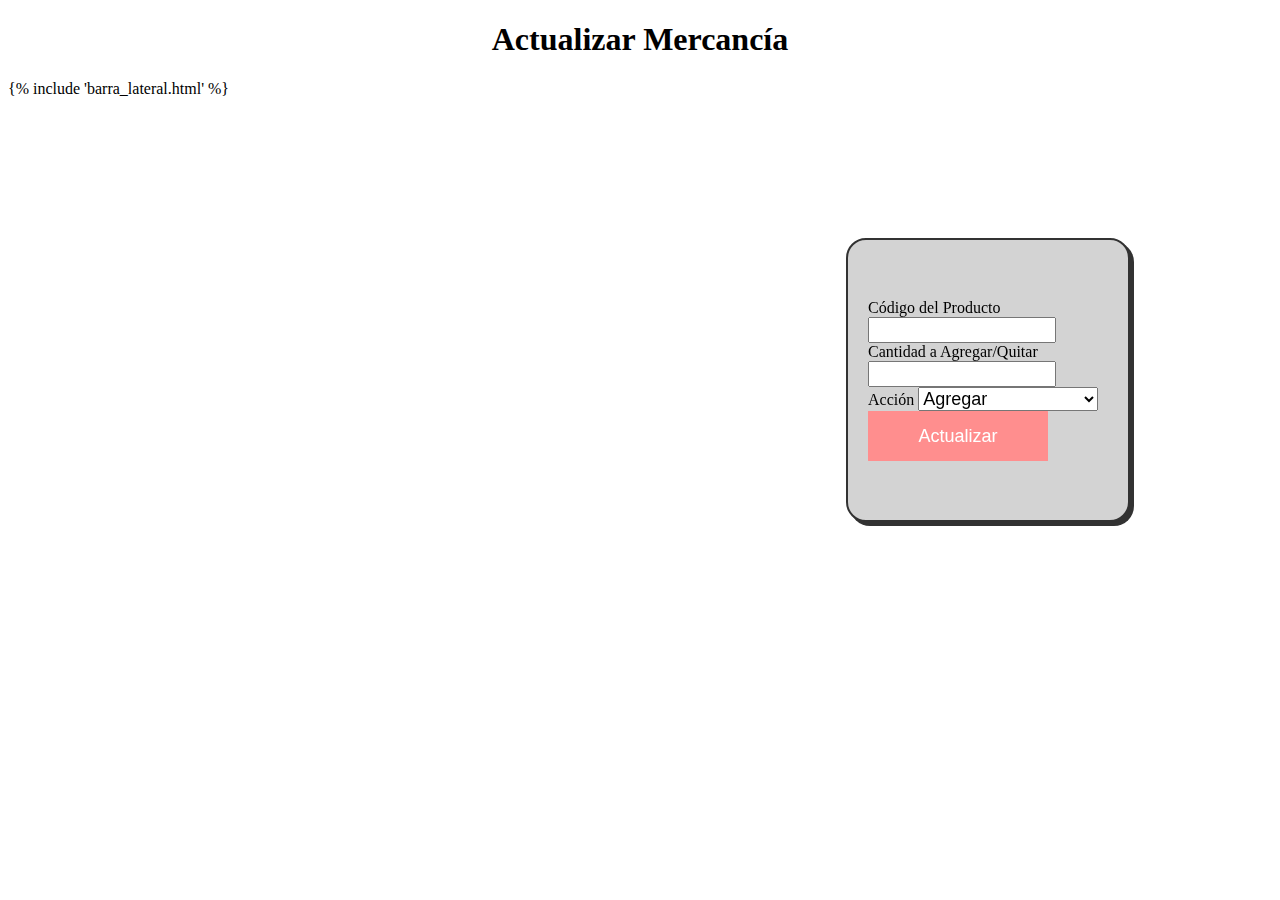
<file: templates/actualizar_mercancia.html>
<!DOCTYPE html>
<html lang="es">
<head>
    <meta charset="UTF-8">
    <title>Actualizar Mercancía</title>
    <link rel="stylesheet" href="/static/styles.css">
    <link rel="icon" href="/static/imagenes/Logo.png">
    <link rel="icon" href="https://i.postimg.cc/Y0hLQQmm/Logo.png">
    <script>
        async function actualizarMercancia(event) {
            event.preventDefault();

            const codigoProducto = document.getElementById("codigo_producto").value;
            const cantidadProducto = document.getElementById("cantidad_producto").value;
            const accion = document.getElementById("accion").value;

            const response = await fetch('/actualizar_mercancia_post', {
                method: 'POST',
                headers: {
                    'Content-Type': 'application/x-www-form-urlencoded'
                },
                body: new URLSearchParams({
                    codigo_producto: codigoProducto,
                    cantidad_producto: cantidadProducto,
                    accion: accion
                })
            });

            const data = await response.json();

            if (data.status === 'success') {
                alert(data.message);
            } else {
                alert(data.message);
            }
        }
    </script>
</head>
<body>
    <h1>Actualizar Mercancía</h1>
    {% include 'barra_lateral.html' %}

    <div class="wrapper">
        <span class="slider"></span>
        <div class="flip-card__inner">
            <div class="flip-card__front">
                <form onsubmit="actualizarMercancia(event)">
                    <label for="codigo_producto">Código del Producto</label>
                    <input type="text" id="codigo_producto" name="codigo_producto" required><br>
            
                    <label for="cantidad_producto">Cantidad a Agregar/Quitar</label>
                    <input type="number" id="cantidad_producto" name="cantidad_producto" required><br>
            
                    <label for="accion">Acción</label>
                    <select id="accion" name="accion">
                        <option value="agregar">Agregar</option>
                        <option value="quitar">Quitar</option>
                    </select><br>
            
                    <input type="submit" value="Actualizar">
                </form>
            </div>
        </div>
    </div>
</body>
</html>
</file>
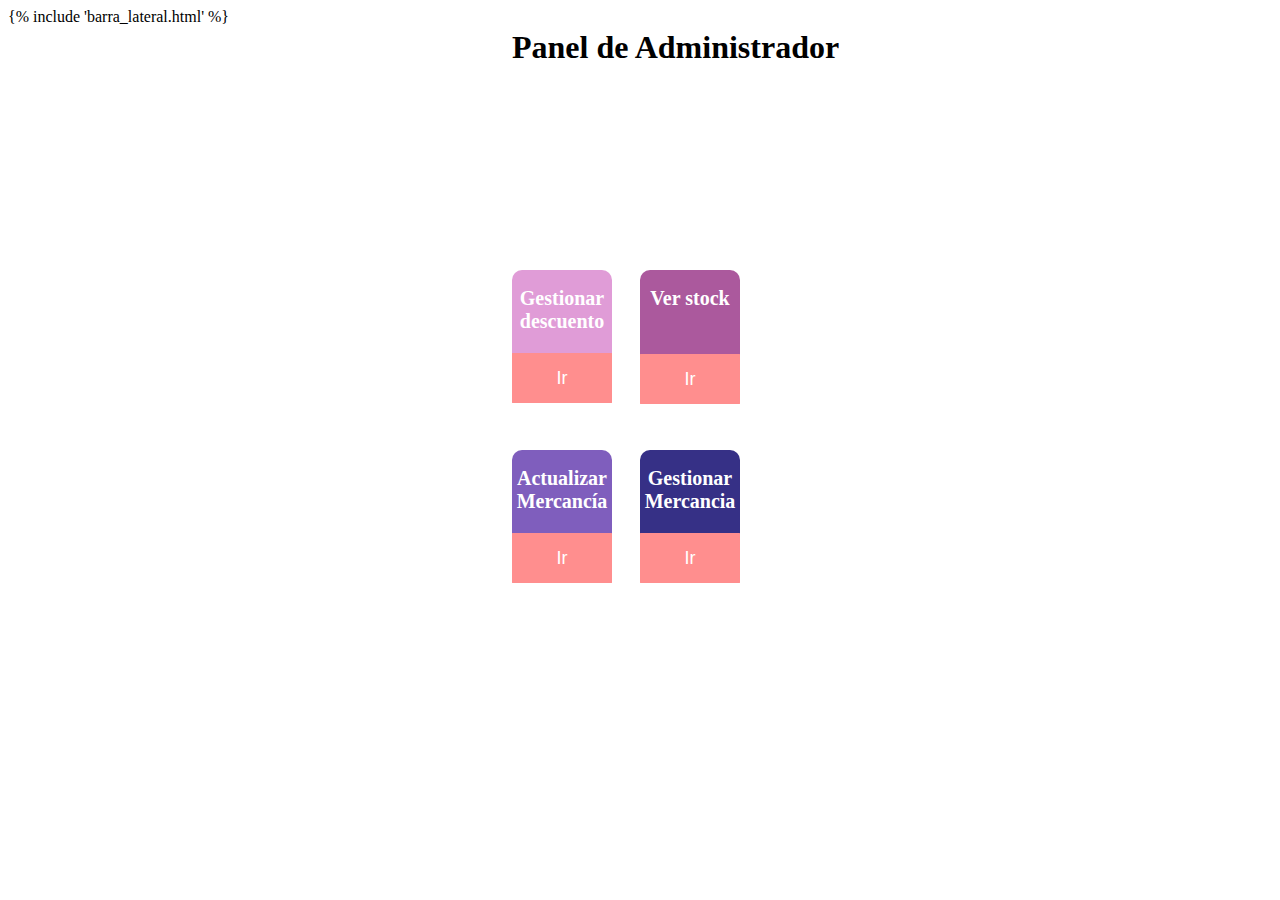
<file: templates/admin.html>
<!DOCTYPE html>
<html lang="es">
<head>
    <meta charset="UTF-8">
    <title>Panel de Administrador</title>
    <link rel="stylesheet" href="/static/admin.css">
    <link rel="icon" href="https://i.postimg.cc/Y0hLQQmm/Logo.png">
    <link rel="icon" href="/static/imagenes/Logo.png">
</head>
<body>
    <h1>Panel de Administrador</h1>
    {% include 'barra_lateral.html' %}
    <div class="cards">

        <form class="card descuento" action="/gestionar_descuentos" method="get">
            <p class="tip">Gestionar descuento</p>
            <input type="submit" value="Ir">
        </form>

        <form class="card stock" action="/ver_stock" method="get">
            <p class="tip">Ver stock <br> </p>
            <input type="submit" value="Ir">
        </form>

        <form class="card actualizar" action="/actualizar_mercancia" method="get">
            <p class="tip">Actualizar Mercancía</p>
            <input type="submit" value="Ir">
        </form>

        <form class="card gestionar" action="/gestionar_mercancia" method="get">
            <p class="tip">Gestionar Mercancia</p>
            <input type="submit" value="Ir">
        </form>
    </div>
</body>
</html>
</file>
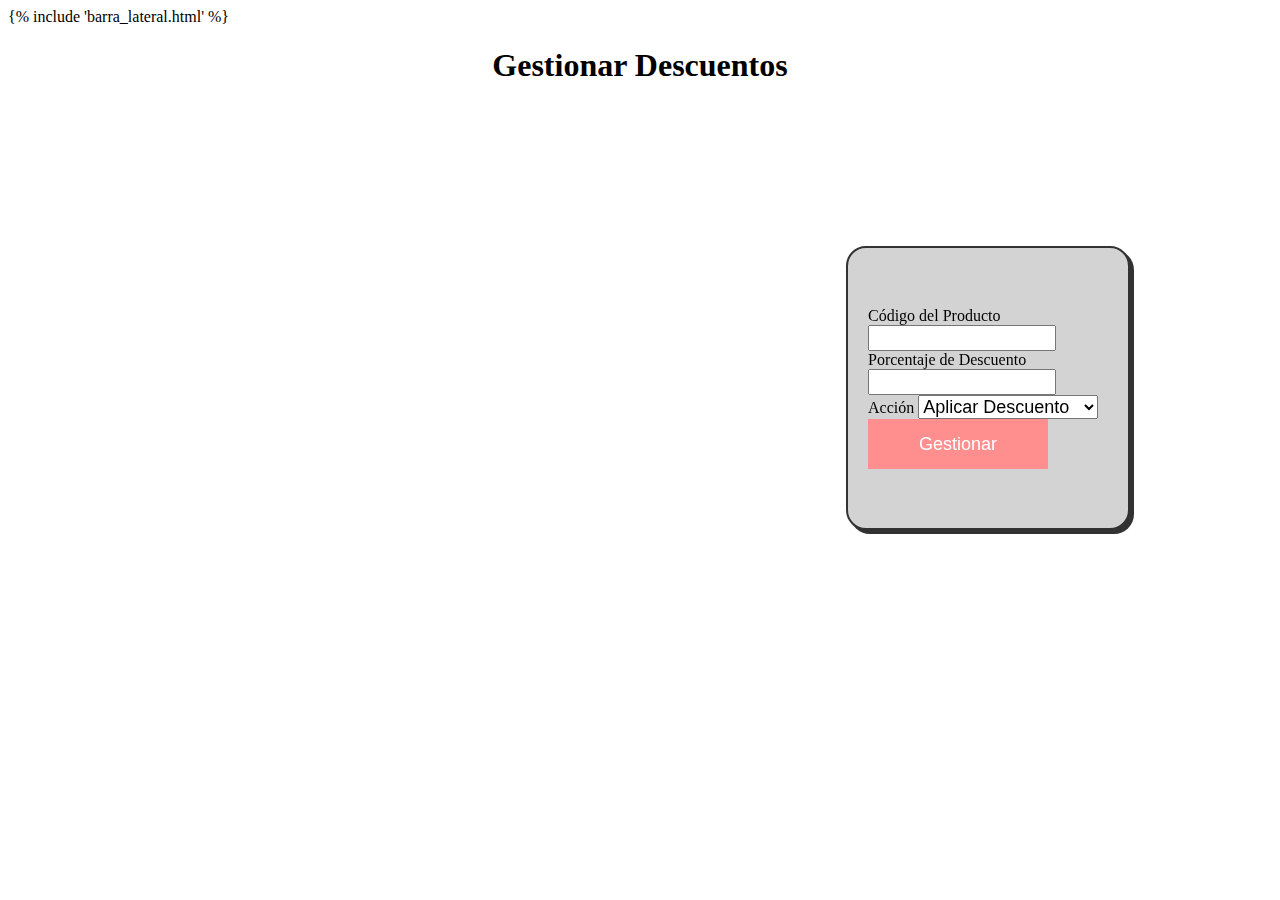
<file: templates/gestionar_descuentos.html>
<!DOCTYPE html>
<html lang="es">
<head>
    <meta charset="UTF-8">
    <title>Gestionar Descuentos</title>
    <link rel="stylesheet" href="/static/styles.css">
    <link rel="icon" href="/static/imagenes/Logo.png">
    <link rel="icon" href="https://i.postimg.cc/Y0hLQQmm/Logo.png">
    <script>
        async function gestionarDescuentos(event) {
            event.preventDefault();

            const codigoProducto = document.getElementById("codigo_producto").value;
            const porcentajeDescuento = document.getElementById("porcentaje_descuento").value;
            const accion = document.getElementById("accion").value;

            const response = await fetch('/gestionar_descuentos_post', {
                method: 'POST',
                headers: {
                    'Content-Type': 'application/x-www-form-urlencoded'
                },
                body: new URLSearchParams({
                    codigo_producto: codigoProducto,
                    porcentaje_descuento: porcentajeDescuento,
                    accion: accion
                })
            });

            const data = await response.json();

            if (data.status === 'success') {
                alert(data.message);
            } else {
                alert(data.message);
            }
        }
    </script>
</head>
<body>
    {% include 'barra_lateral.html' %}
    <h1>Gestionar Descuentos</h1>
    <div class="wrapper">
        <span class="slider"></span>
        <div class="flip-card__inner">
            <div class="flip-card__front">
                <form onsubmit="gestionarDescuentos(event)">
                    <label for="codigo_producto">Código del Producto</label>
                    <input type="text" id="codigo_producto" name="codigo_producto" required><br>
            
                    <label for="porcentaje_descuento">Porcentaje de Descuento</label>
                    <input type="number" id="porcentaje_descuento" name="porcentaje_descuento" required><br>
            
                    <label for="accion">Acción</label>
                    <select id="accion" name="accion">
                        <option value="aplicar">Aplicar Descuento</option>
                        <option value="quitar">Quitar Descuento</option>
                    </select><br>
            
                    <input type="submit" value="Gestionar">
                </form>
            </div>
        </div>
    </div>
</body>
</html>
</file>
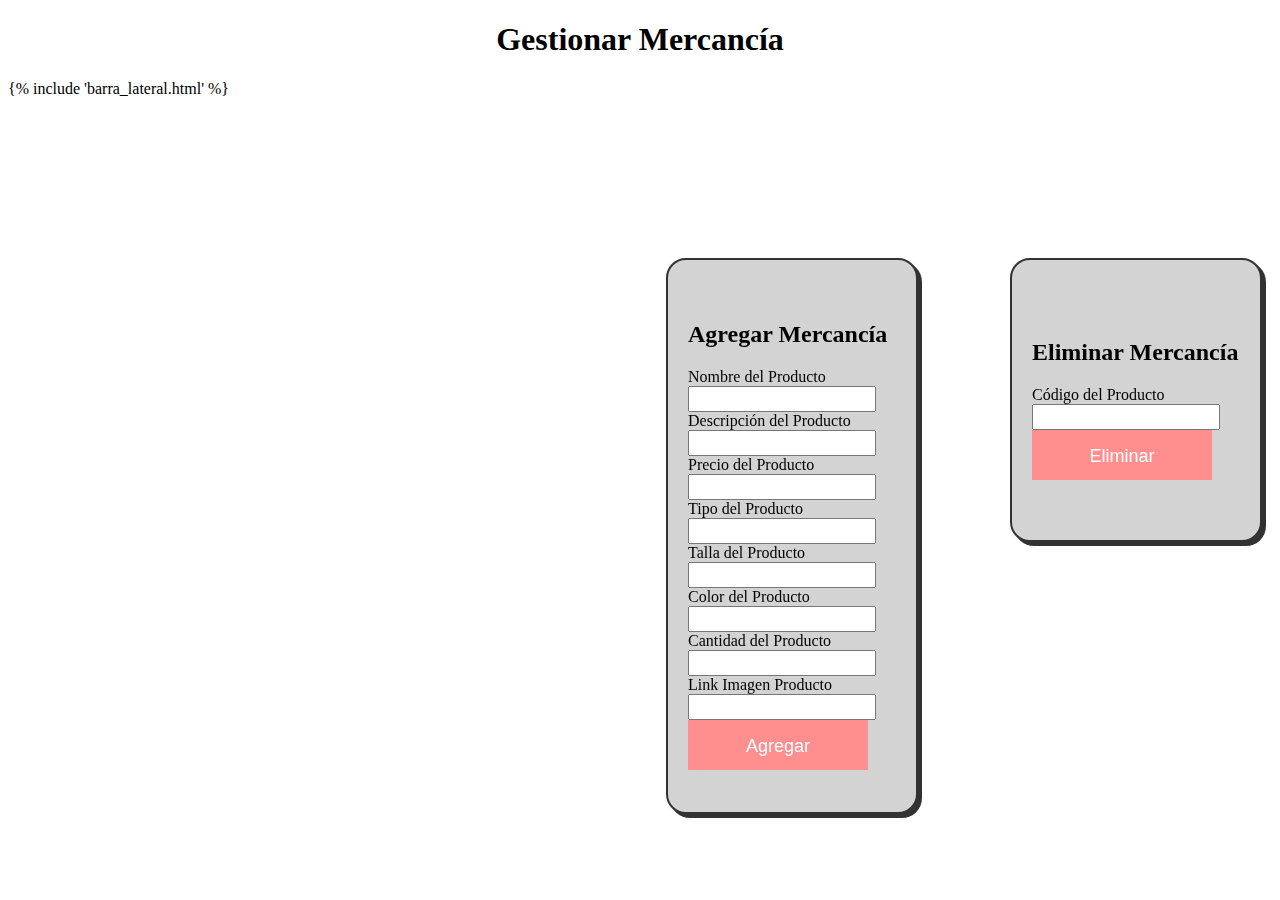
<file: templates/gestionar_mercancia.html>
<!DOCTYPE html>
<html lang="es">
<head>
    <meta charset="UTF-8">
    <title>Gestionar Mercancía</title>
    <link rel="stylesheet" href="/static/styles.css">
    <link rel="icon" href="/static/imagenes/Logo.png">
    <link rel="icon" href="https://i.postimg.cc/Y0hLQQmm/Logo.png">
    <script>
        async function agregarMercancia(event) {
            event.preventDefault();

            const formData = new FormData(event.target);
            const response = await fetch('/agregar_mercancia_post', {
                method: 'POST',
                body: formData
            });

            const data = await response.json();

            alert(data.message);
        }

        async function eliminarMercancia(event) {
            event.preventDefault();

            const formData = new FormData(event.target);
            const response = await fetch('/eliminar_mercancia_post', {
                method: 'POST',
                body: formData
            });

            const data = await response.json();

            alert(data.message);
        }
    </script>
</head>
<body>
    <h1>Gestionar Mercancía</h1>
    {% include 'barra_lateral.html' %}
    <div style="display: flex; justify-content: space-between; padding: 20px;">
        <div class="wrapper">
            <span class="slider"></span>
            <div class="flip-card__inner">
                <div class="flip-card__Agregar">
                    <form onsubmit="agregarMercancia(event)">
                        <h2>Agregar Mercancía</h2>
                        <label for="nombre_producto">Nombre del Producto</label>
                        <input type="text" id="nombre_producto" name="nombre_producto" required><br>

                        <label for="descripcion_producto">Descripción del Producto</label>
                        <input type="text" id="descripcion_producto" name="descripcion_producto" required><br>

                        <label for="precio_producto">Precio del Producto</label>
                        <input type="number" id="precio_producto" name="precio_producto" required min="0"><br>

                        <label for="tipo_producto">Tipo del Producto</label>
                        <input type="text" id="tipo_producto" name="tipo_producto" required><br>

                        <label for="talla_producto">Talla del Producto</label>
                        <input type="text" id="talla_producto" name="talla_producto" required><br>

                        <label for="color_producto">Color del Producto</label>
                        <input type="text" id="color_producto" name="color_producto" required><br>

                        <label for="cantidad_producto">Cantidad del Producto</label>
                        <input type="number" id="cantidad_producto" name="cantidad_producto" required min="0"><br>

                        <label for="url_producto">Link Imagen Producto</label>
                        <input type="text" id="url_producto" name="url_producto" required><br>

                        <input type="submit" value="Agregar">
                    </form>
                </div>
                <div class="flip-card_eliminar">
                    <form onsubmit="eliminarMercancia(event)">
                        <h2>Eliminar Mercancía</h2>
                        <label for="codigo_producto">Código del Producto</label>
                        <input type="text" id="codigo_producto" name="codigo_producto" required><br>

                        <input type="submit" value="Eliminar">
                    </form>
                </div>
            </div>
        </div>
    </div>
</body>
</html>
</file>
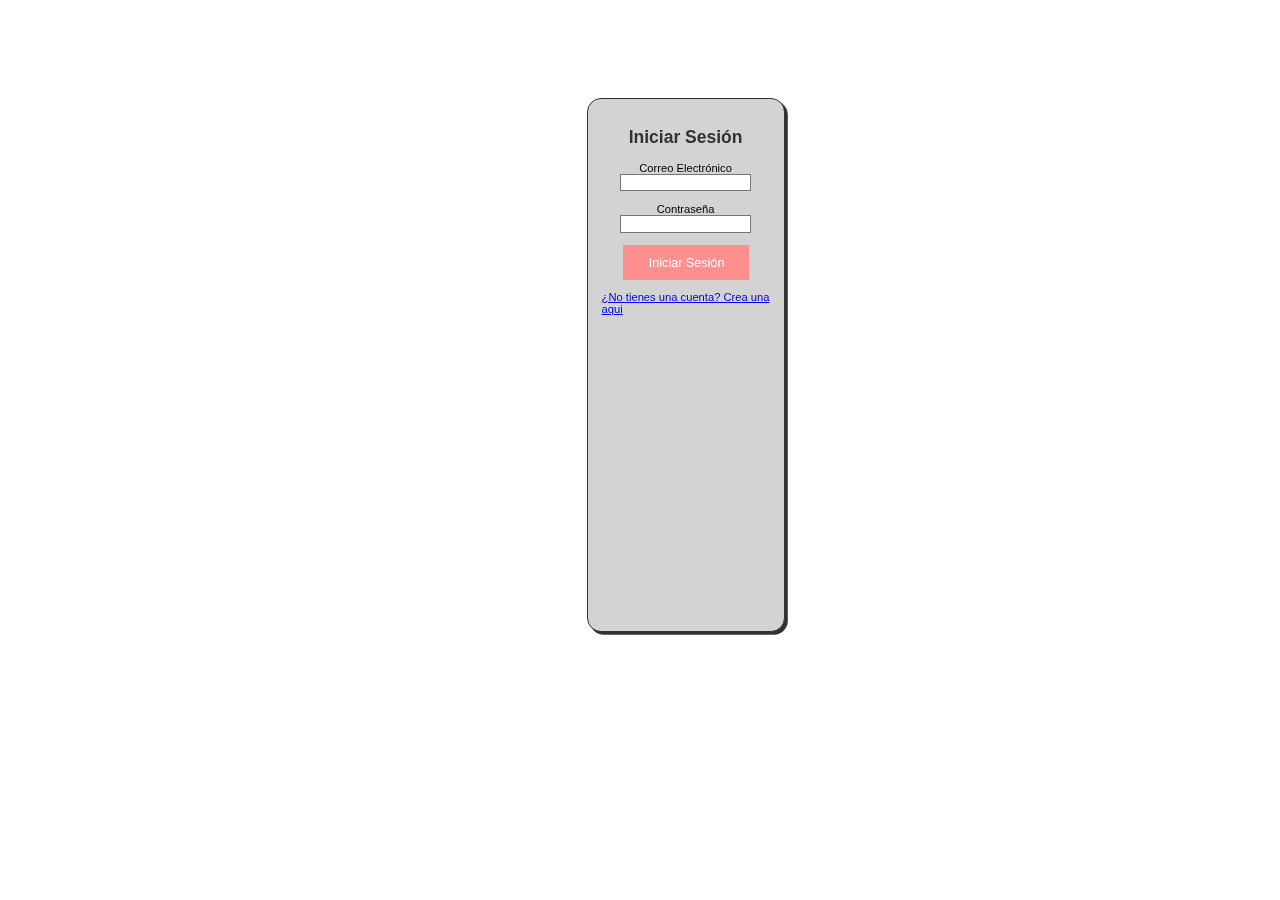
<file: templates/login.html>
<!DOCTYPE html>
<html lang="es">
<head>
    <meta charset="UTF-8">
    <title>Iniciar Sesión</title>
    <link rel="stylesheet" href="/static/index.css">
    <link rel="icon" href="/static/imagenes/Logo.png">
    <link rel="icon" href="https://i.postimg.cc/Y0hLQQmm/Logo.png">
</head>
<body>
    <div class="wrapper">
        <span class="slider"></span>
        <div class="flip-card__inner">
            <div class="flip-card__front">
                <div class="title">Iniciar Sesión</div>
                <form class="flip-card__form" id="loginForm">
                    <label for="email">Correo Electrónico</label>
                    <input type="email" id="email" name="email" required><br>

                    <label for="password">Contraseña</label>
                    <input type="password" id="password" name="password" required><br>

                    <input type="submit" value="Iniciar Sesión">
                    <a href="/register">
                        <p>¿No tienes una cuenta? Crea una aqui</p>
                    </a>
                </form>
            </div>
        </div>
    </div>
    <script>
    document.getElementById('loginForm').addEventListener('submit', function(event) {
        event.preventDefault();

        const email = document.getElementById('email').value;
        const password = document.getElementById('password').value;

        fetch('/login', {
            method: 'POST',
            headers: {
                'Content-Type': 'application/x-www-form-urlencoded'
            },
            body: `email=${encodeURIComponent(email)}&password=${encodeURIComponent(password)}`
        })
        .then(response => response.json())
        .then(data => {
            if (data.success) {
                window.location.href = data.redirect_url;
            } else {
                alert(data.message);
            }
        })
        .catch(error => {
            console.error('Error en la solicitud:', error);
            alert('Ocurrió un error. Inténtalo de nuevo más tarde.');
        });
    });
    </script>
</body>
</html>
</file>
<file: static/styles.css>
.logo  {
    position: absolute;
    display: block;
    margin-left: 300px;
}


.wrapper {
    position: absolute;
    --input-focus-color: #2d8cf0;
    --font-color: #323232;
    --font-color-sub: #666;
    --bg-color: #fff;
    --bg-color-alt: #666;
    --main-color: #323232;
    margin-inline-start: 58em;
    margin-block-start: 140px;
    
}


.flip-card__front {
    padding: 20px;
    margin-inline-start: -100px;
    position: absolute;
    display: flex;
    flex-direction: column;
    justify-content: center;
    backface-visibility: hidden;
    background: lightgray;
    border-radius: 20px;
    border: 2px solid var(--main-color);
    box-shadow: 4px 4px var(--main-color);
    width: 15em;
    height: 15em;
}

.flip-card__form {
    display: flex;
    flex-direction: column;
    align-items: center;
    height: 43em;
    padding-bottom: 3em;
}
.flip-card__inner {
    transition: transform 0.8s;
    transform-style: preserve-3d;
    width: calc(100% - 20px); 
    margin-left: 10px;
}
h1 {
    display: flex;
    justify-content: center;
}
.avatars {
    display: flex;
    position:absolute;
    align-items: center;
    transform: translate(100px, 0);
    margin-block-start: 700px;
}
.avatar-img:nth-child(2) {
    transform: translate(-100px, 0);

}
.avatar-img:nth-child(3) {
    transform: translate(-200px, 0);
}
.avatar-img {
    cursor: pointer;
    width: 150px;
    height: 150px;
    object-fit: cover;
    border-radius: 50%;
    border: solid 2px #fff;
    transition: all 0.3s;
}
.avatar-img:hover:is(.avatar-img:nth-child(1), .avatar-img:nth-child(2)) {
    margin-right: 120px;
}
.avatar-img:hover {
    box-shadow: 0 0 5px 5px pink;
}

 input[type=submit]  {
    --bg: #ff8e8e;
    --hover-bg: #ff6e6e;
    --hover-text: #000;
    color: #fff;
    cursor: pointer;
    border: 1px solid var(--bg);
    border-radius: .4px;
    padding: .8em 2em;
    background: var(--bg);
    transition: .2s;
    height: 50px;
  }
  
  input[type=submit]:hover {
    color: var(--hover-text);
    transform: translate(0, .25rem);
    background: var(--hover-bg);
    box-shadow: .25rem .25rem var(--bg);
  }
  
  input[type=submit]:active {
    transform: translate(0);
    box-shadow: none;
  }
  input {
    font-size: 18px;
    height: 20px;
    width: 10em;
  }
  .u-section-1 .u-sheet-1 {
    min-height: 400px;
  }

  select {
    font-size: 18px;
    height: 24px;
    width: 10em;
  }

  .flip-card__Agregar {
    padding: 20px;
    margin-inline-start: -100px;
    position: absolute;
    display: flex;
    flex-direction: column;
    justify-content: center;
    backface-visibility: hidden;
    background: lightgray;
    border-radius: 20px;
    border: 2px solid var(--main-color);
    box-shadow: 4px 4px var(--main-color);
    width: 13em;
    height: 32em;
    right: 3em;
  }

  .flip-card_eliminar {
    padding: 20px;
    margin-inline-start: -100px;
    position: absolute;
    display: flex;
    flex-direction: column;
    justify-content: center;
    backface-visibility: hidden;
    background: lightgray;
    border-radius: 20px;
    border: 2px solid var(--main-color);
    box-shadow: 4px 4px var(--main-color);
    width: 13em;
    height: 15em;
    left: 9em;
  }
</file>
<file: static/admin.css>
h1 {
    position: absolute;
    left: 40%;
}
.cards {
    display: flex;
    flex-direction: row;
    gap: 15px;
}

.cards .descuento {
    background-color: rgba(202, 84, 186, 0.582);
    position: absolute;
    top: 30%;
    left: 40%;
}
.cards .stock {
    background-color: #8d1c7abb;
    top: 30%;
    left: 50%;
    position: absolute;
}

.cards .stock input[type="submit"] {
    margin-top: 24px;
}

.cards .actualizar {
    background-color: #5f36accc;
    position: absolute;
    top: 50%;
    left: 40%;

}
.cards .gestionar {
    background-color: #363086;
    position: absolute;
    top: 50%;
    left: 50%;
}

.cards .card {
    display: flex;
    align-items: center;
    justify-content: center;
    flex-direction: column;
    text-align: center;
    height: 130px;
    width: 100px;
    border-radius: 10px;
    color: white;
    cursor: pointer;
    transition: 400ms;
    font-size: 20px;
}

.cards .card p.tip {
    font-size: 1em;
    font-weight: 700;
}

.cards .card p.second-text {
    font-size: .7em;
    
}

.cards .card:hover {
    transform: scale(1.2, 1.2);
}

.cards:hover > .card:not(:hover) {
    transform: scale(0.9, 0.9);
}

input[type=submit]  {
    --bg: #ff8e8e;
    --hover-bg: #ff6e6e;
    --hover-text: #000;
    color: #fff;
    cursor: pointer;
    border: 1px solid var(--bg);
    border-radius: .4px;
    padding: .8em 2em;
    background: var(--bg);
    transition: .2s;
    height: 50px;
  }

  input[type=submit]:hover {
    color: var(--hover-text);
    transform: translate(0, .25rem);
    background: var(--hover-bg);
    box-shadow: .25rem .25rem var(--bg);
  }
  
  input[type=submit]:active {
    transform: translate(0);
    box-shadow: none;
  }
  input {
    font-size: 18px;
    height: 20px;
    width: 5.6em;
  }
</file>
<file: static/index.css>
body {
    font-family: Arial, sans-serif;
    background-image: url('https://i.postimg.cc/X797m23Y/fondo.jpg');
    background-repeat: no-repeat;
    background-attachment: fixed;
    background-size: cover;
    background-color: contain;
    display: flex;
    zoom: 0.7;
    min-height: 100vh;
    margin: 0;
}
.logo  {
    position: absolute;
    display: block;
    margin-left: 300px;
}


.wrapper {
    position: absolute;
    --input-focus-color: #2d8cf0;
    --font-color: #323232;
    --font-color-sub: #666;
    --bg-color: #fff;
    --bg-color-alt: #666;
    --main-color: #323232;
    margin-inline-start: 58em;
    margin-block-start: 140px;
    
}


.flip-card__front {
    padding: 20px;
    margin-inline-start: -100px;
    position: absolute;
    display: flex;
    flex-direction: column;
    justify-content: center;
    backface-visibility: hidden;
    background: lightgray;
    border-radius: 20px;
    border: 2px solid var(--main-color);
    box-shadow: 4px 4px var(--main-color);
    width: 15em;
    height: 45em;
}

.flip-card__form {
    display: flex;
    flex-direction: column;
    align-items: center;
    height: 43em;
    padding-bottom: 3em;
}
.title {
    margin: 20px 0 20px 0;
    font-size: 25px;
    font-weight: 900;
    text-align: center;
    color: var(--main-color)
}
.flip-card__inner {
    transition: transform 0.8s;
    transform-style: preserve-3d;
    width: calc(100% - 20px); 
    margin-left: 10px;
}

.avatars {
    display: flex;
    position:absolute;
    align-items: center;
    transform: translate(100px, 0);
    margin-block-start: 700px;
}
.avatar-img:nth-child(2) {
    transform: translate(-100px, 0);

}
.avatar-img:nth-child(3) {
    transform: translate(-200px, 0);
}
.avatar-img {
    cursor: pointer;
    width: 150px;
    height: 150px;
    object-fit: cover;
    border-radius: 50%;
    border: solid 2px #fff;
    transition: all 0.3s;
}
.avatar-img:hover:is(.avatar-img:nth-child(1), .avatar-img:nth-child(2)) {
    margin-right: 120px;
}
.avatar-img:hover {
    box-shadow: 0 0 5px 5px pink;
}

 input[type=submit]  {
    --bg: #ff8e8e;
    --hover-bg: #ff6e6e;
    --hover-text: #000;
    color: #fff;
    cursor: pointer;
    border: 1px solid var(--bg);
    border-radius: .4px;
    padding: .8em 2em;
    background: var(--bg);
    transition: .2s;
    height: 50px;
  }
  
  input[type=submit]:hover {
    color: var(--hover-text);
    transform: translate(0, .25rem);
    background: var(--hover-bg);
    box-shadow: .25rem .25rem var(--bg);
  }
  
  input[type=submit]:active {
    transform: translate(0);
    box-shadow: none;
  }
  input {
    font-size: 18px;
    height: 20px;
    width: 10em;
  }
  .u-section-1 .u-sheet-1 {
    min-height: 400px;
  }

  select {
    font-size: 18px;
    height: 24px;
    width: 10em;
  }
</file>
